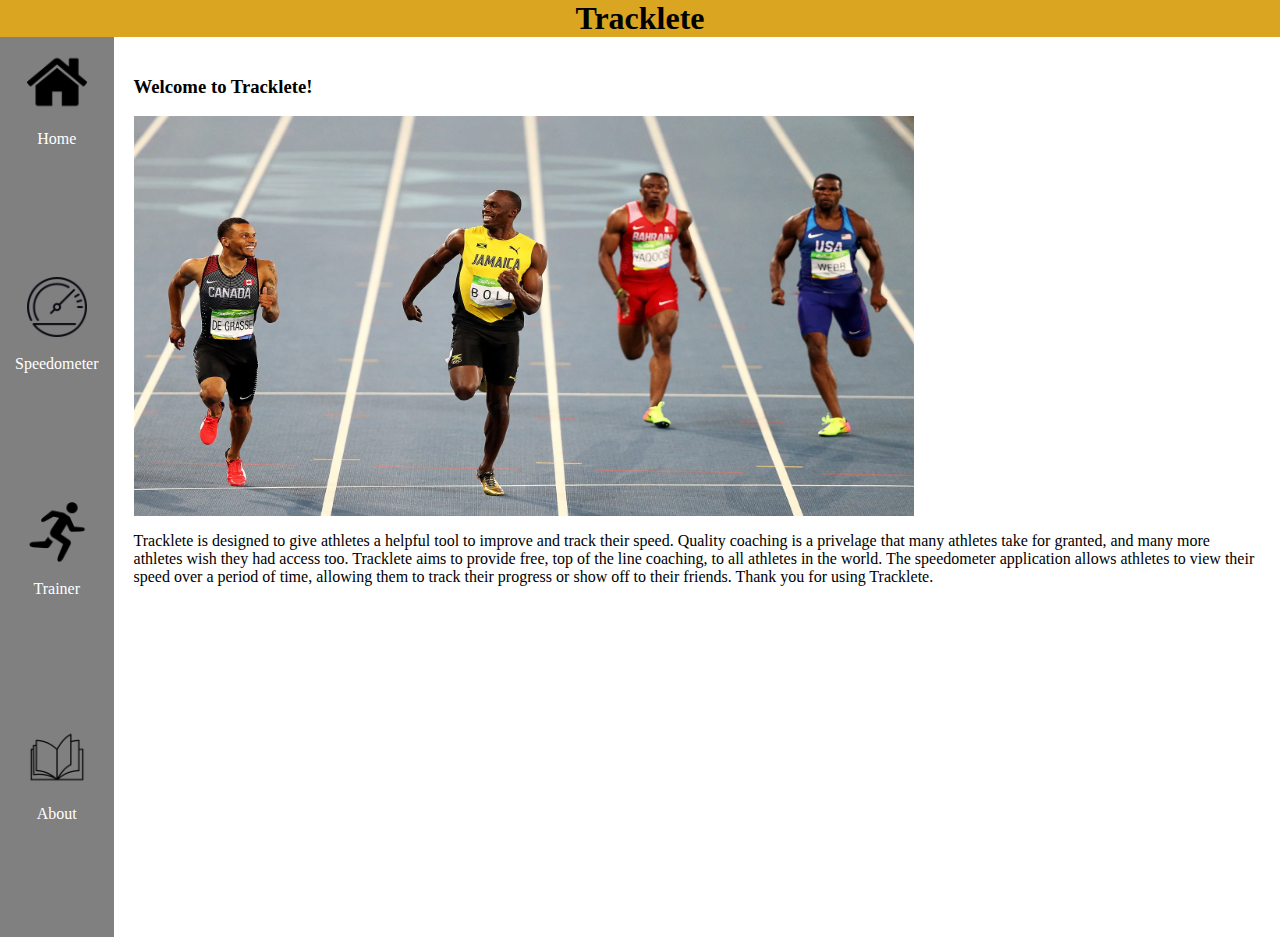
<file: index.html>
<html>

<head>
    <title> Tracklete </title>
    <link rel="stylesheet" href="static/style.css">
</head>

<body>

    <h1>
        Tracklete
    </h1>

    <div style="display:flex; height: 100%;">
        <nav class="navbar">
            <a href="index.html"> <img src="Images/house.jpg" alt="house" width="60" height="60">
                <br> </br> Home
            </a>
            <a href="speedometer.html"> <img src="Images/speedometer.jpg" alt="house" width="60" height="60">
                <br> </br>
                Speedometer </a>
            <a href="trainer.html"> <img src="Images/trainer.jpg" alt="house" width="60" height="60">
                <br> </br>
                Trainer </a>
            <a href="about.html"> <img src="Images/book.jpg" alt="house" width="60" height="60">
                <br> </br>
                About </a>


        </nav>


        <main>
            <h3>
                Welcome to Tracklete!
            </h3>
            <img src="Images/usainBolt.jpg"
                alt="Usain Bolt and Neil de Grasse Tyson at the 200m semi-final in the 2016 Rio Olympics" width="780"
                height="400">
            <p>
                Tracklete is designed to give athletes a helpful tool to improve and track their speed. Quality coaching
                is a privelage that many athletes take for granted, and many more athletes wish they had access too.
                Tracklete aims to provide free, top of the line coaching, to all athletes in the world. The speedometer
                application allows athletes to view their speed over a period of time, allowing them to
                track their progress or show off to their friends. Thank you for
                using Tracklete.
            </p>
        </main>
    </div>
</body>

</html>
</file>
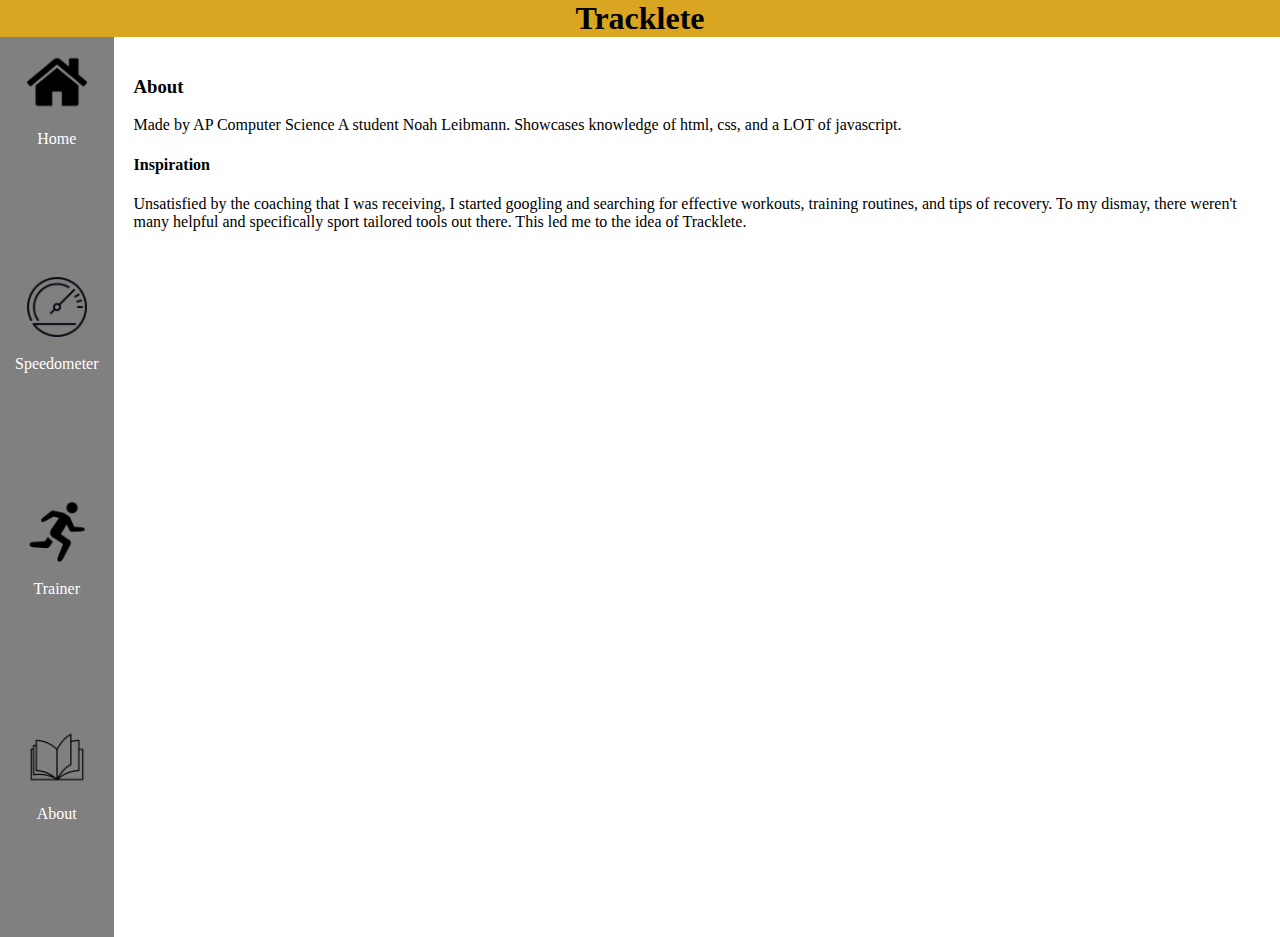
<file: about.html>
<html>

<head>
    <title> About Tracklete </title>
    <link rel="stylesheet" href="static/style.css">
</head>

<body>

    <h1>
        Tracklete
    </h1>

    <div style="display:flex; height: 100%;">
        <nav class="navbar">
            <a href="index.html"> <img src="Images/house.jpg" alt="house" width="60" height="60">
                <br> </br> Home
            </a>
            <a href="speedometer.html"> <img src="Images/speedometer.jpg" alt="house" width="60" height="60">
                <br> </br>
                Speedometer </a>
            <a href="trainer.html"> <img src="Images/trainer.jpg" alt="house" width="60" height="60">
                <br> </br>
                Trainer </a>
            <a href="about.html"> <img src="Images/book.jpg" alt="house" width="60" height="60">
                <br> </br>
                About </a>


        </nav>


        <main>
            <h3>
                About
            </h3>
            <p>
                Made by AP Computer Science A student Noah Leibmann. Showcases knowledge of html, css, and a LOT of
                javascript.
            </p>
            <h4>
                Inspiration
            </h4>
            <p>
                Unsatisfied by the coaching that I was receiving, I started googling and searching for effective
                workouts, training routines, and tips of recovery. To my dismay, there weren't many helpful and
                specifically sport tailored tools out there. This led me to the idea of Tracklete.
            </p>
        </main>
    </div>
</body>

</html>
</file>
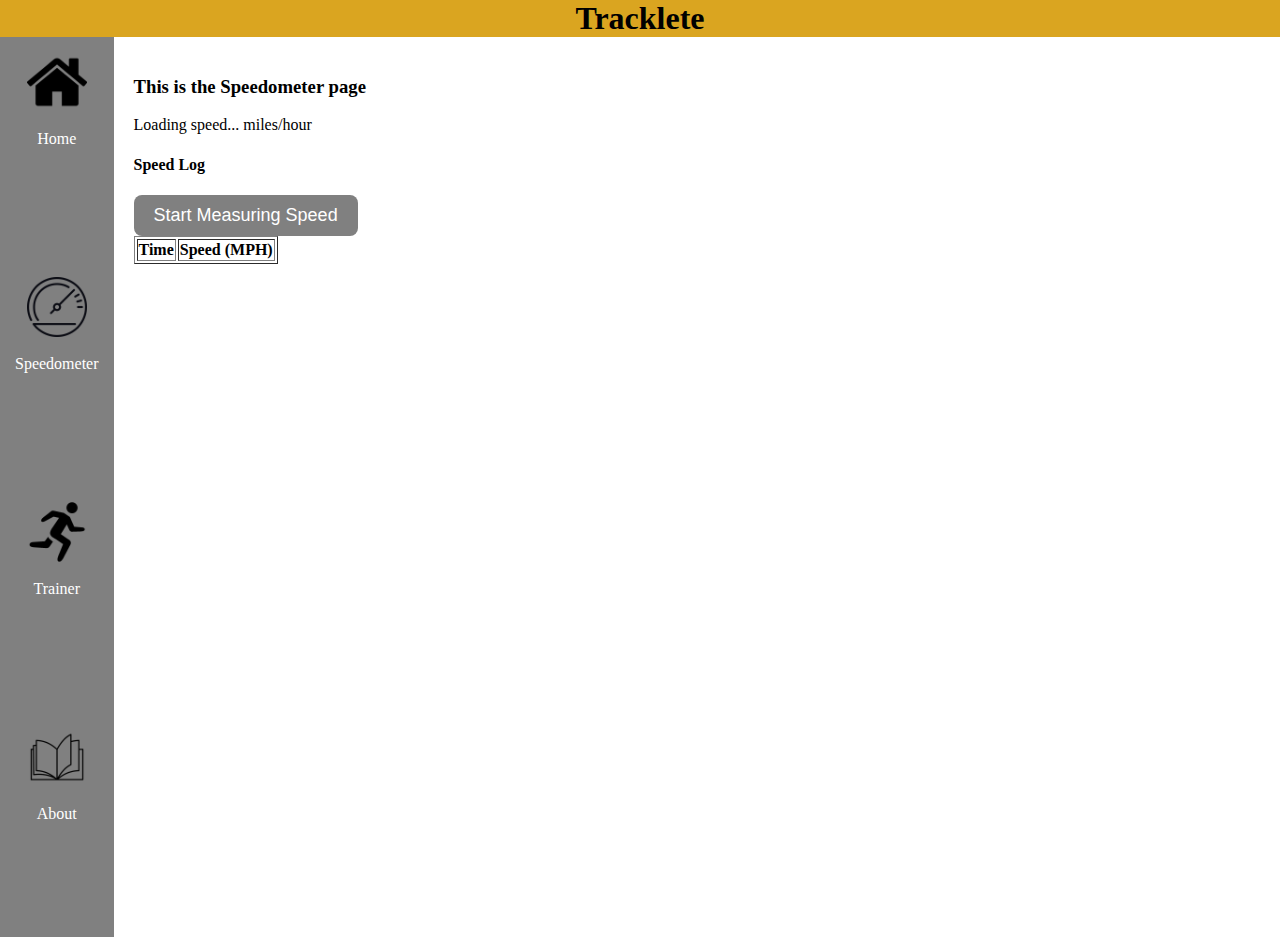
<file: speedometer.html>
<html>

<head>
    <title> Tracklete Speedometer </title>
    <link rel="stylesheet" href="static/style.css">
</head>

<body>

    <h1>
        Tracklete
    </h1>

    <div style="display:flex; height: 100%;">
        <nav class="navbar">
            <a href="index.html"> <img src="Images/house.jpg" alt="house" width="60" height="60">
                <br> </br> Home
            </a>
            <a href="speedometer.html"> <img src="Images/speedometer.jpg" alt="house" width="60" height="60">
                <br> </br>
                Speedometer </a>
            <a href="trainer.html"> <img src="Images/trainer.jpg" alt="house" width="60" height="60">
                <br> </br>
                Trainer </a>
            <a href="about.html"> <img src="Images/book.jpg" alt="house" width="60" height="60">
                <br> </br>
                About </a>


        </nav>


        <main>
            <h3>
                This is the Speedometer page
            </h3>
            <div>
                <span id="speed">Loading speed...</span> <span id="unit">miles/hour</span>
            </div>
            <div id="error"></div>
            <div id="lat"></div>
            <div id="long"></div>
            <div id="info"></div>
            <h4>Speed Log</h4>

            <button id="toggle-log-btn">Start Measuring Speed </button>

            <table id="speed-log" border="1">
                <thead>
                    <tr>
                        <th>Time</th>
                        <th>Speed (MPH)</th>
                    </tr>
                </thead>
                <tbody>
                    <!-- Data rows will be inserted here by JavaScript -->
                </tbody>
            </table>
        </main>
    </div>

    <script src="static/speedometer.js"></script>
</body>

</html>
</file>
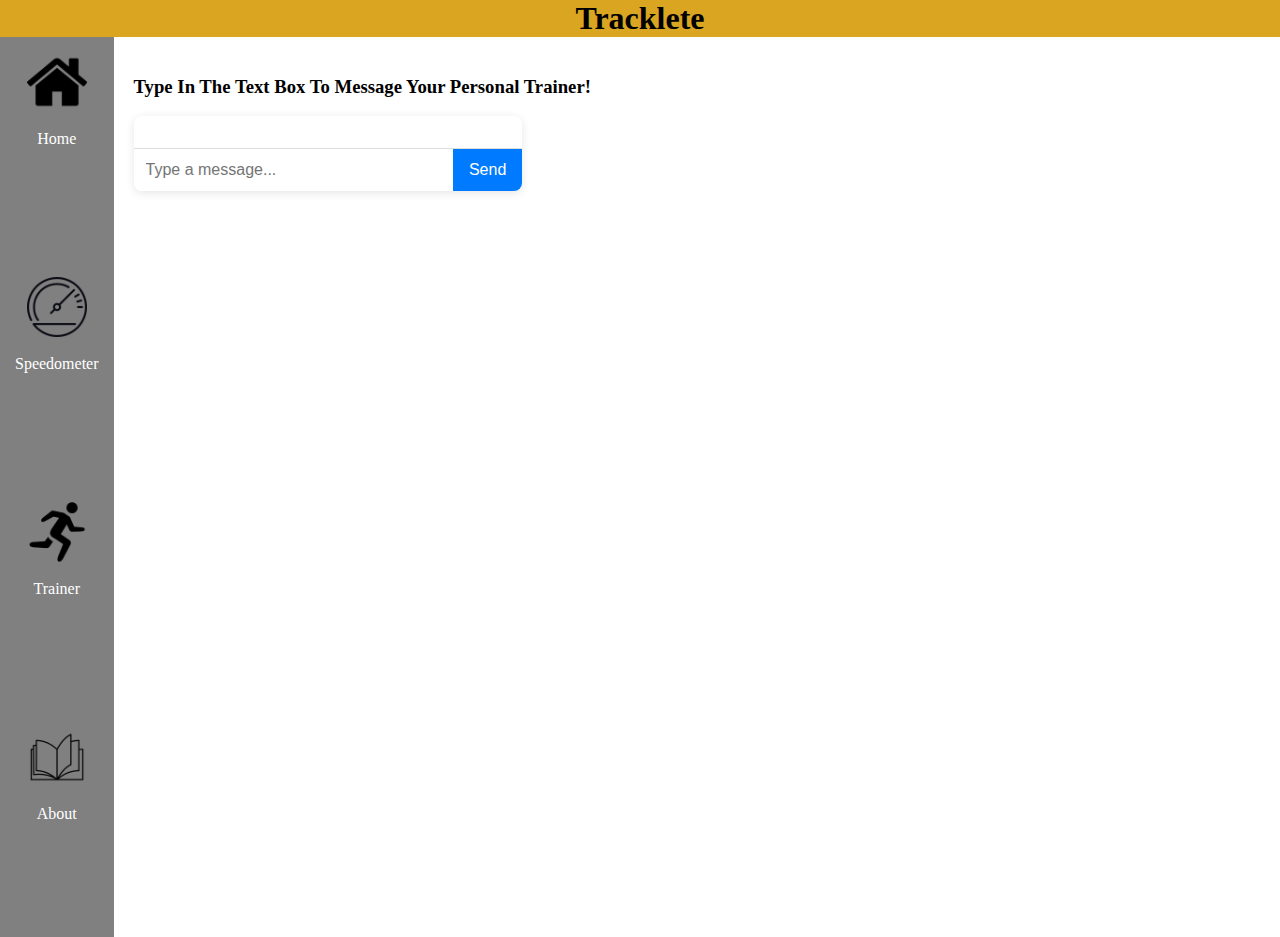
<file: trainer.html>
<html>

<head>
    <title> Tracklete Trainer </title>
    <link rel="stylesheet" href="static/style.css">
    <link rel="stylesheet" href="static/trainer.css">
</head>

<body>

    <h1>
        Tracklete
    </h1>

    <div style="display:flex; height: 100%;">
        <nav class="navbar">
            <a href="index.html"> <img src="Images/house.jpg" alt="house" width="60" height="60">
                <br> </br> Home
            </a>
            <a href="speedometer.html"> <img src="Images/speedometer.jpg" alt="house" width="60" height="60">
                <br> </br>
                Speedometer </a>
            <a href="trainer.html"> <img src="Images/trainer.jpg" alt="house" width="60" height="60">
                <br> </br>
                Trainer </a>
            <a href="about.html"> <img src="Images/book.jpg" alt="house" width="60" height="60">
                <br> </br>
                About </a>


        </nav>


        <main>
            <h3>
                Type In The Text Box To Message Your Personal Trainer!
            </h3>
            <div class="chat-container" style="width: 85%">
                <div id="messages" class="messages" style="width: 100%"></div>
                <div class="input-area" style="width: 100%">
                    <input id="userInput" type="text" placeholder="Type a message..." />
                    <button id="sendBtn">Send</button>
                </div>
            </div>
        </main>
    </div>
    <script src="static/trainer.js"></script>
</body>

</html>
</file>
<file: static/style.css>
body {
    margin: 0px;
    height: 100%;
}


main {
    margin: 20px;
}

h1 {
    text-align: center;
    margin: 0px;
    background-color: goldenrod;
    color: black;
}

nav {
    display: flex;
    flex-direction: column;
}

.navbar a {
    color: white;
    background-color: gray;
    text-decoration: none;
    padding: 15px;
    display: block;
    text-align: center;
    flex: 1;
}

.navbar a:hover {
    background-color: goldenrod;
}

#toggle-log-btn {
    font-size: 18px;
    padding: 10px 20px;
    border-radius: 8px;
    background-color: grey;
    color: white;
    border: none;
    cursor: pointer;
}

#toggle-log-btn:hover {
    background-color: goldenrod;
}
</file>
<file: static/trainer.css>
.chat-container {
     width: 400px;
     max-width: 100%;
     background: white;
     border-radius: 8px;
     box-shadow: 0 2px 10px rgba(0, 0, 0, 0.1);
     display: flex;
     flex-direction: column;
     overflow: hidden;
     font-family: Arial, sans-serif;
 }

 .messages {
     flex: 1;
     padding: 16px;
     overflow-y: auto;
 }

 .message {
     margin-bottom: 12px;
     padding: 8px 12px;
     border-radius: 6px;
     max-width: 80%;
     word-wrap: break-word;
 }

 .user {
     background: #007bff;
     color: white;
     align-self: flex-end;
 }

 .bot {
     background: #e5e5ea;
     color: #333;
     align-self: flex-start;
 }

 .typing {
     font-style: italic;
     color: #888;
 }

 .input-area {
     display: flex;
     border-top: 1px solid #ddd;
 }

 .input-area input {
     flex: 1;
     border: none;
     padding: 12px;
     font-size: 16px;
 }

 .input-area button {
     border: none;
     background: #007bff;
     color: white;
     padding: 12px 16px;
     font-size: 16px;
     cursor: pointer;
 }

 .input-area input:focus,
 .input-area button:focus {
     outline: none;
 }
</file>
